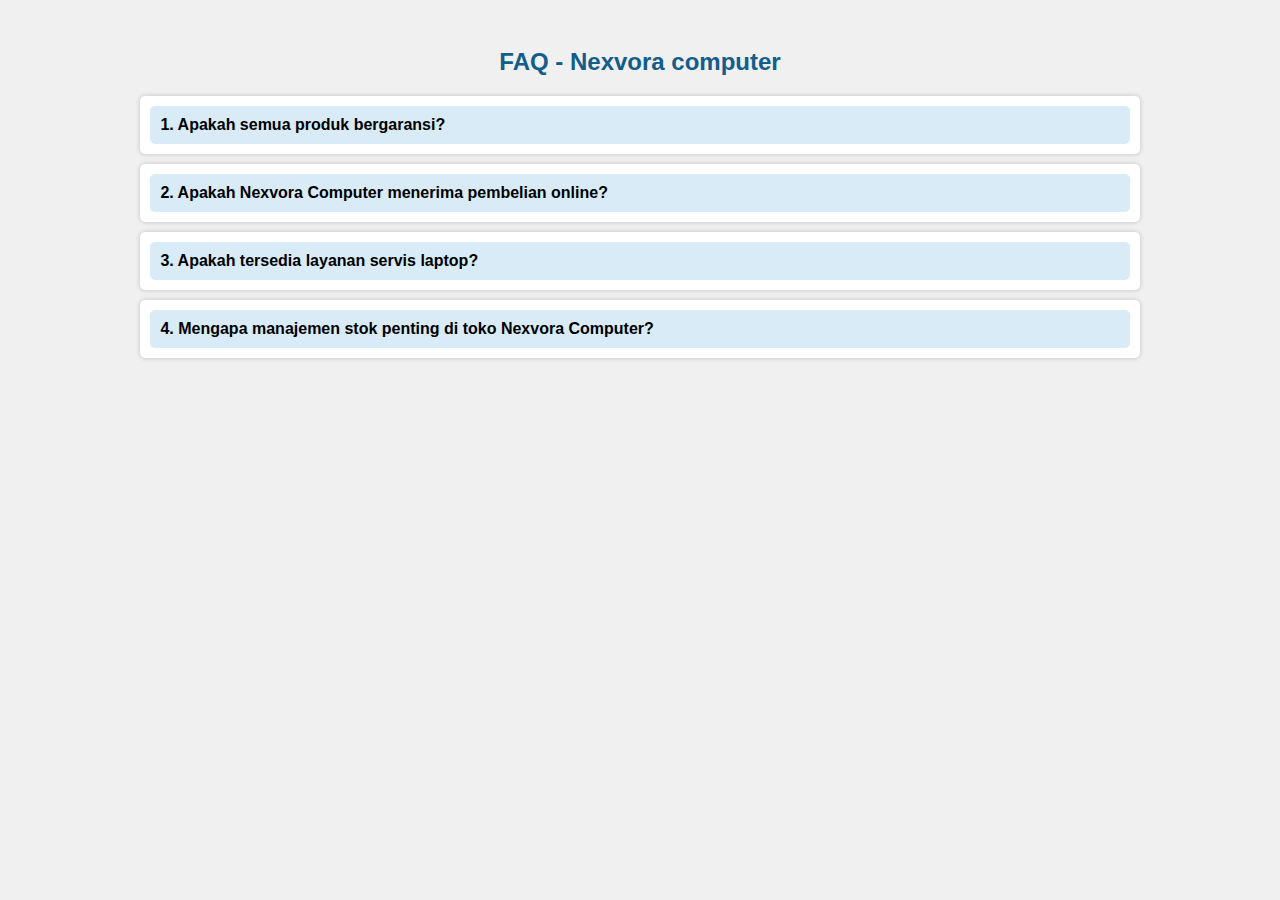
<file: FAQsederhana.html>
<!DOCTYPE html>
<html lang="id">
<head>
  <meta charset="UTF-8">
  <meta name="viewport" content="width=device-width, initial-scale=1.0">
  <title>FAQ Sederhana - </title>

  <style>
    body {
      font-family: Arial, sans-serif;
      background-color: #f0f0f0;
      padding: 20px;
    }

    h2 {
      text-align: center;
      color: #125d8a;
    }

    /* Kotak FAQ */
    .faq {
      background-color: white;
      border-radius: 5px;
      margin: 10px auto;
      padding: 10px;
      width: 80%;
      box-shadow: 0 0 5px rgba(0, 0, 0, 0.2);
    }

    .pertanyaan {
      font-weight: bold;
      cursor: pointer;
      background-color: #d9ebf7;
      padding: 10px;
      border-radius: 5px;
    }

    .jawaban {
      display: none; /* disembunyikan dulu */
      padding: 10px;
      margin-top: 5px;
      background-color: #eef6fb;
      border-left: 3px solid #237dad;
    }
  </style>
</head>
<body>

  <h2>FAQ - Nexvora computer </h2>

  <!-- FAQ 1 -->
  <div class="faq">
    <div class="pertanyaan" onclick="tampilJawaban(1)">
      1. Apakah semua produk bergaransi?
    </div>
    <div class="jawaban" id="jawaban1">
      Ya, semua produk memiliki garansi resmi antara 1 hingga 3 tahun, tergantung jenis produknya.
    </div>
  </div>

  <!-- FAQ 2 -->
  <div class="faq">
    <div class="pertanyaan" onclick="tampilJawaban(2)">
      2. Apakah Nexvora Computer menerima pembelian online?
    </div>
    <div class="jawaban" id="jawaban2">
      Ya, kami menerima pembelian secara online melalui website resmi dan marketplace terpercaya.
    </div>
  </div>

  <!-- FAQ 3 -->
  <div class="faq">
    <div class="pertanyaan" onclick="tampilJawaban(3)">
      3. Apakah tersedia layanan servis laptop?
    </div>
    <div class="jawaban" id="jawaban3">
      Tentu! Kami melayani servis laptop dan komputer, seperti ganti RAM, SSD, dan instalasi software.
    </div>
  </div>

  <!-- FAQ 4 -->
  <div class="faq">
    <div class="pertanyaan" onclick="tampilJawaban(4)">
      4. Mengapa manajemen stok penting di toko Nexvora Computer?
    </div>
    <div class="jawaban" id="jawaban4">
      karena stok yang terkontrol membantu toko menghindari kekurangan atau kelebihan barang. ini juga memastikan produk yang di jual selalu update dan tidak tertinggal teknologi.
    </div>
  </div>
  <script>
    // Fungsi sederhana untuk menampilkan jawaban
    function tampilJawaban(no) {
      var jawaban = document.getElementById("jawaban" + no);
      if (jawaban.style.display === "none") {
        jawaban.style.display = "block";
      } else {
        jawaban.style.display = "none";
      }
    }
  </script>

</body>
</html>
</file>
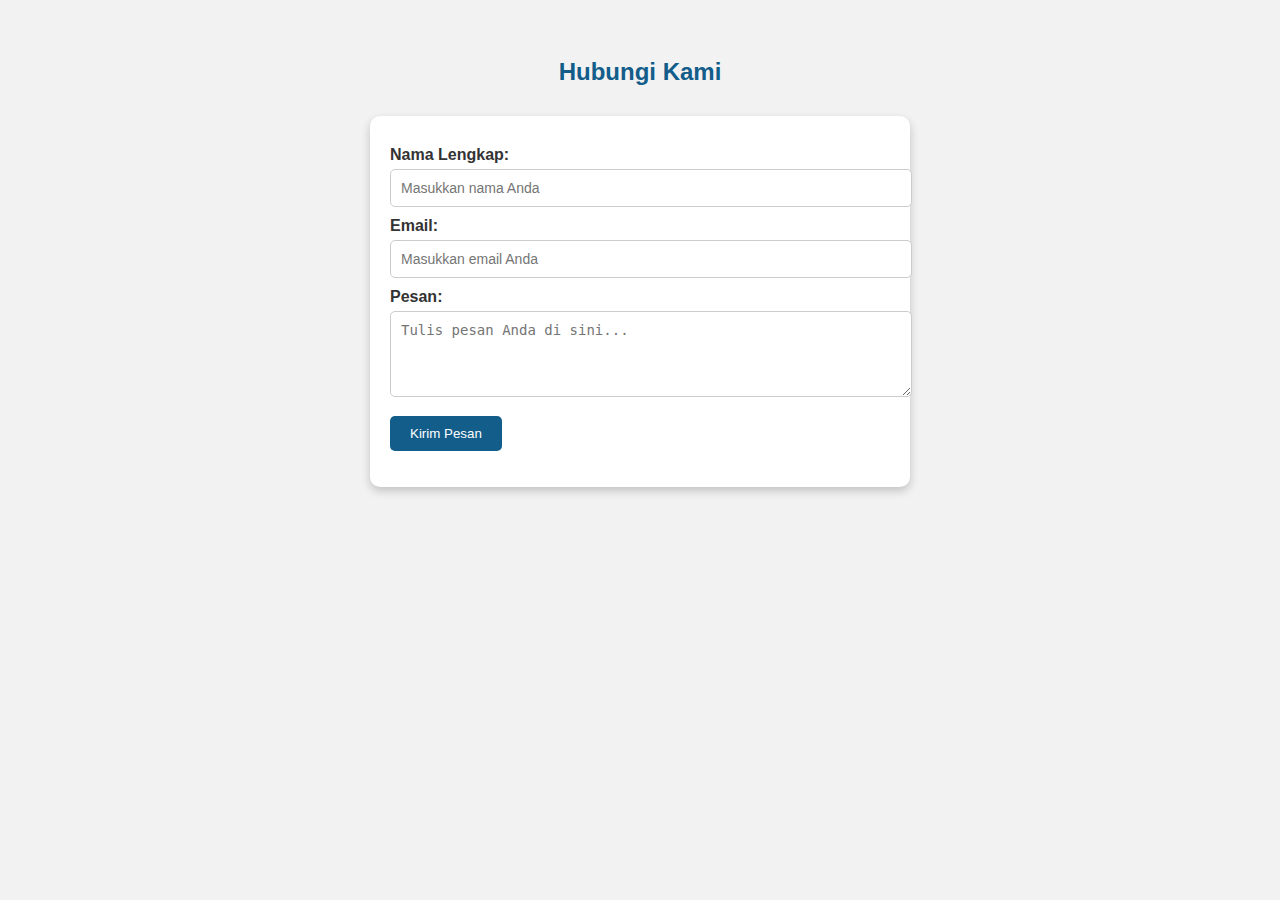
<file: simple_form_validation.html>
<!DOCTYPE html>
<html lang="id">
<head>
  <meta charset="UTF-8">
  <meta name="viewport" content="width=device-width, initial-scale=1.0">
  <title>Form Kontak - Toko Komputer Sejahtera</title>
  <style>
    body {
      font-family: Arial, sans-serif;
      background-color: #f2f2f2;
      padding: 30px;
    }

    h2 {
      text-align: center;
      color: #125d8a;
    }

    form {
      max-width: 500px;
      margin: 30px auto;
      background-color: white;
      padding: 20px;
      border-radius: 10px;
      box-shadow: 0 4px 10px rgba(0,0,0,0.2);
    }

    label {
      display: block;
      margin-top: 10px;
      font-weight: bold;
      color: #333;
    }

    input, textarea {
      width: 100%;
      padding: 10px;
      margin-top: 5px;
      border: 1px solid #ccc;
      border-radius: 5px;
      font-size: 14px;
    }

    button {
      background-color: #125d8a;
      color: white;
      padding: 10px 20px;
      border: none;
      border-radius: 5px;
      cursor: pointer;
      margin-top: 15px;
    }

    button:hover {
      background-color: #0b4f70;
    }

    .error {
      color: red;
      font-size: 13px;
    }

    .success {
      color: green;
      font-weight: bold;
      text-align: center;
    }
  </style>
</head>
<body>

  <h2>Hubungi Kami</h2>
  <form id="contactForm" onsubmit="return validateForm()">
    <label for="nama">Nama Lengkap:</label>
    <input type="text" id="nama" name="nama" placeholder="Masukkan nama Anda">
    <span id="namaError" class="error"></span>

    <label for="email">Email:</label>
    <input type="email" id="email" name="email" placeholder="Masukkan email Anda">
    <span id="emailError" class="error"></span>

    <label for="pesan">Pesan:</label>
    <textarea id="pesan" name="pesan" rows="4" placeholder="Tulis pesan Anda di sini..."></textarea>

    <button type="submit">Kirim Pesan</button>

    <p id="successMsg" class="success"></p>
  </form>

  <script>
    function validateForm() {
      // Ambil elemen input
      let nama = document.getElementById("nama").value.trim();
      let email = document.getElementById("email").value.trim();
      let namaError = document.getElementById("namaError");
      let emailError = document.getElementById("emailError");
      let successMsg = document.getElementById("successMsg");

      // Reset pesan error dan sukses
      namaError.textContent = "";
      emailError.textContent = "";
      successMsg.textContent = "";

      let valid = true;

      // Validasi Nama
      if (nama === "") {
        namaError.textContent = "Nama wajib diisi!";
        valid = false;
      }

      // Validasi Email
      if (email === "") {
        emailError.textContent = "Email wajib diisi!";
        valid = false;
      } else if (!email.includes("@") || !email.includes(".")) {
        emailError.textContent = "Format email tidak valid!";
        valid = false;
      }

      // Jika semua valid
      if (valid) {
        successMsg.textContent = "Terima kasih! Pesan Anda berhasil dikirim.";
        document.getElementById("contactForm").reset();
      }

      return false; // mencegah form dikirim (karena ini contoh)
    }
  </script>

</body>
</html>
</file>
